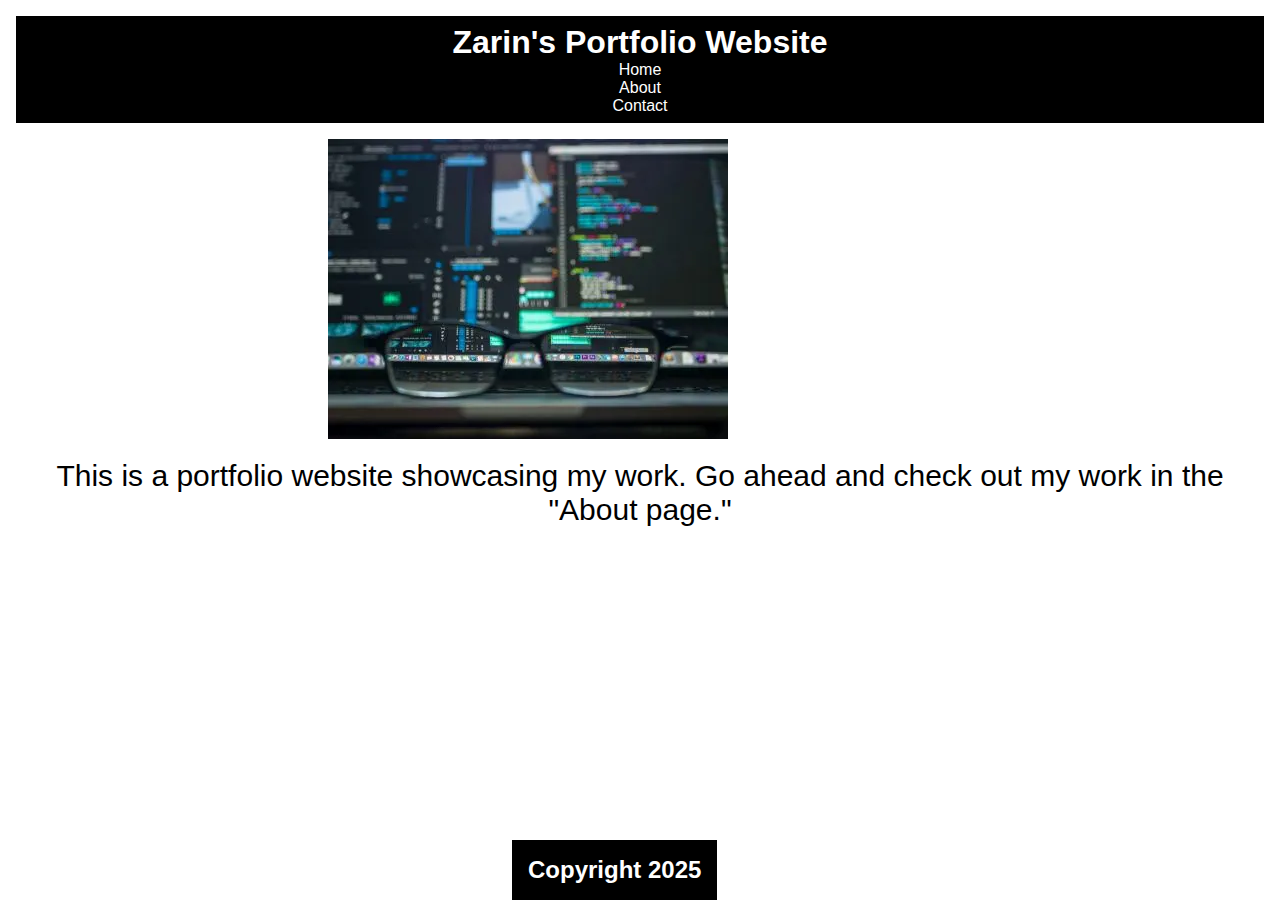
<file: index.html>
<!DOCTYPE html>
<html lang="en">
<head>
    <meta charset="UTF-8">
    <meta name="Description" content="INF 7420 Project">
    <meta name="viewport" content="width=device-width, initial-scale=1.0">
    <title>Zarin Khan - Portfolio</title>
    <link rel="stylesheet" href="style.css">
</head>
<body>
   <header>
    <nav class="navbar">

        <h1>Zarin's Portfolio Website</h1>
        <ul>
            <li><a href="home.html">Home</a></li>
            <li><a href="about.html">About</a></li>
            <li><a href="contact.html">Contact</a></li>
        </ul>
    </nav>
   </header>
<main>
    <div class="featured-image-container"><img src="images/computer4.webp"
         alt="an image of a pair of glasses on a computer"></div>
    <div class="featured-text-container">
        <p>This is a portfolio website showcasing my work. Go ahead and check out my work in the "About page."</p>
    </div>
</main>
   <footer>
    <div>
        <h2>
            <p>
                Copyright 2025
            </p>
        </h2>
    </div>
   </footer>
</body>
</html>
</file>
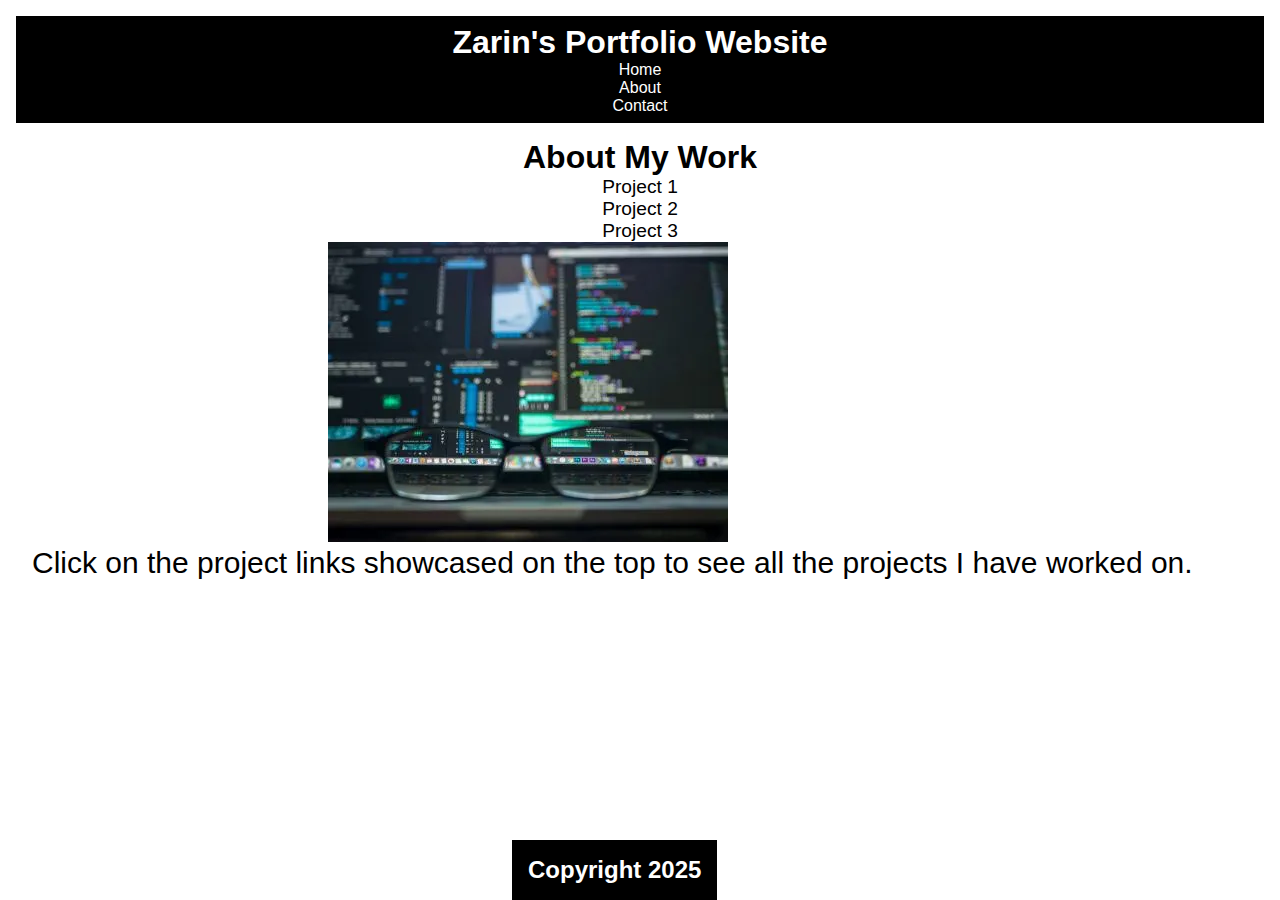
<file: about.html>
<!DOCTYPE html>
<html lang="en">
<head>
    <meta charset="UTF-8">
    <meta name="Description" content="INF 7420 Project">
    <meta name="viewport" content="width=device-width, initial-scale=1.0">
    <title>Zarin Khan - Portfolio</title>
    <link rel="stylesheet" href="style.css">
</head>
<body>
   <header>
    <nav class="navbar">
        <h1>Zarin's Portfolio Website</h1>
        <ul>
            <li><a href="home.html">Home</a></li>
            <li><a href="about.html">About</a></li>
            <li><a href="contact.html">Contact</a></li>
        </ul>
    </nav>
   </header>
   <main>
    <nav class="navother">
        <h1> About My Work</h1>
        <ul>
            <li><a href="Project 1.html">Project 1</a></li>
            <li><a href="Project 2.html">Project 2</a></li>
            <li><a href="Project 3.html">Project 3</a></li>
        </ul>
    </nav>
    <div class="featured-image-container"><img src="images/computer4.webp"
        alt="an image of a pair of glasses on a computer"></div>
    <p1 class="featured-text-container ">Click on the project links showcased on the top to see all the projects I have worked on.</p1>
   </main>
   <footer>
    <div>
        <h2>
            <p>
                Copyright 2025
            </p>
        </h2>
    </div>
   </footer>
</body>
</html>
</file>
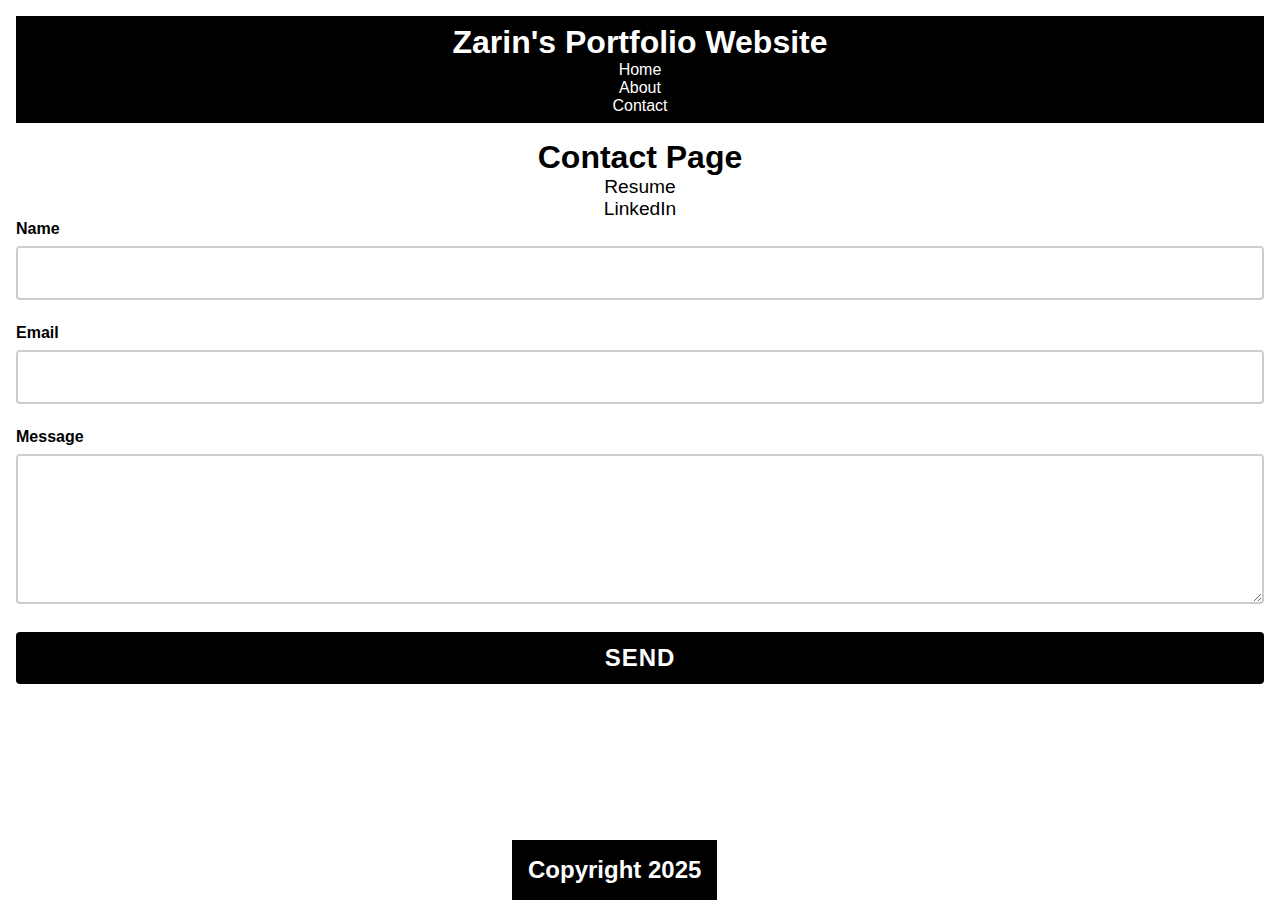
<file: contact.html>
<!DOCTYPE html>
<html lang="en">
<head>
    <meta charset="UTF-8">
    <meta name="Description" content="INF 7420 Project">
    <meta name="viewport" content="width=device-width, initial-scale=1.0">
    <title>Zarin Khan - Portfolio</title>
    <link rel="stylesheet" href="style.css">
</head>
<body>
   <header>
    <nav class="navbar">
        <h1>Zarin's Portfolio Website</h1>
        <ul>
            <li><a href="home.html">Home</a></li>
            <li><a href="about.html">About</a></li>
            <li><a href="contact.html">Contact</a></li>
        </ul>
    </nav>
   </header>
   <main>
    <nav class="navother">
        <h1> Contact Page</h1>
        <ul>
        <!--<li><a href="Contact Form.html">Contact Form</a></li>-->
            <li><a href="Resume.html">Resume</a></li>
            <li><a href="https://www.linkedin.com/in/zarin-khan-131779144/">LinkedIn</a></li>
        </ul>
    </nav>
    <!-- div class="featured-image-container"><img src="images/image for website.jpg" alt="an stock image of graph in different colors"></div> -->
    <!-- div class <p1 class="featured-text-container ">I have included links to a contact form, resume and Linkedln to get in contact with me and see where I am currently in my professional journey.</p1>-->
    <form action="https://formspree.io/f/gh2538@wayne.edu" method="POST" class="validate">
       <div>
        <label for="name">Name</label>
        <input id="name" type="text" name="name" class="form-input">
       </div>
       <div>
        <label for="email">Email</label>
        <input id="email" type="email" name="_replyto" class="form-input" required>
       </div>
       <div>
        <label for="message">Message</label>
        <textarea id="message" name="message"     
        class="form-input" rows="4" required></textarea>
       </div>
       <div>
        <input type="submit" value="Send">
       </div>
    </form>
</main>
   <footer>
    <div>
        <h2>
            <p>
                Copyright 2025
            </p>
        </h2>
    </div>
   </footer>
   <script src="script.js"></script>
</body>
</html>
</file>
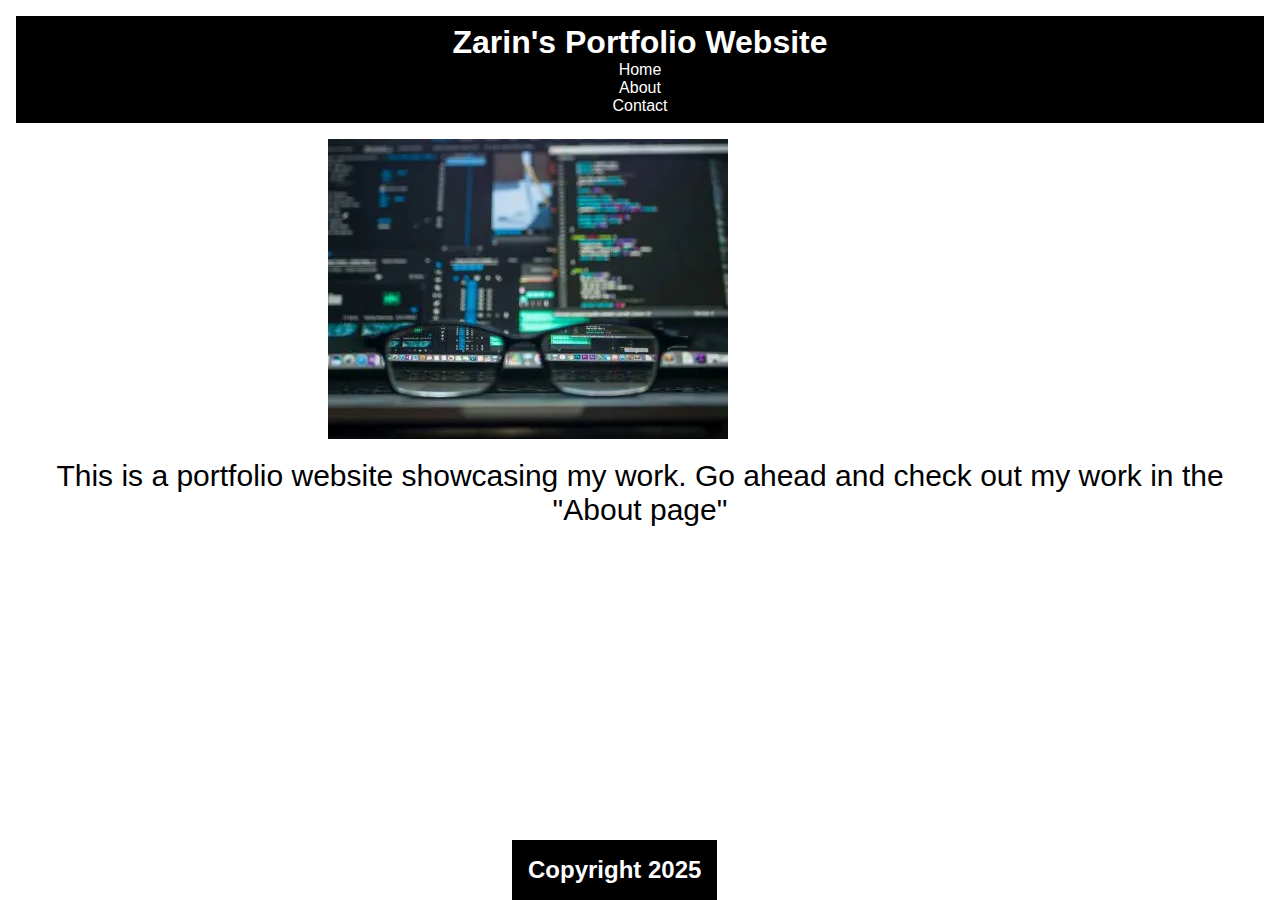
<file: home.html>
<!DOCTYPE html>
<html lang="en">
<head>
    <meta charset="UTF-8">
    <meta name="Description" content="INF 7420 Project">
    <meta name="viewport" content="width=device-width, initial-scale=1.0">
    <title>Zarin Khan - Portfolio</title>
    <link rel="stylesheet" href="style.css">
</head>
<body>
   <header>
    <nav class="navbar">
        <h1>Zarin's Portfolio Website</h1>
        <ul>
            <li><a href="home.html">Home</a></li>
            <li><a href="about.html">About</a></li>
            <li><a href="contact.html">Contact</a></li>
        </ul>
    </nav>
   </header>
   <main>
    <div class="featured-image-container"><img src="images/computer4.webp"
        alt="an image of a pair of glasses on a computer"></div>
    <div class="featured-text-container">
        <p>This is a portfolio website showcasing my work. Go ahead and check out my work in the "About page"</p>
    </div>
   </main>
   <footer>
    <div>
        <h2>
            <p>
                Copyright 2025
            </p>
        </h2>
    </div>
   </footer>
</body>
</html>
</file>
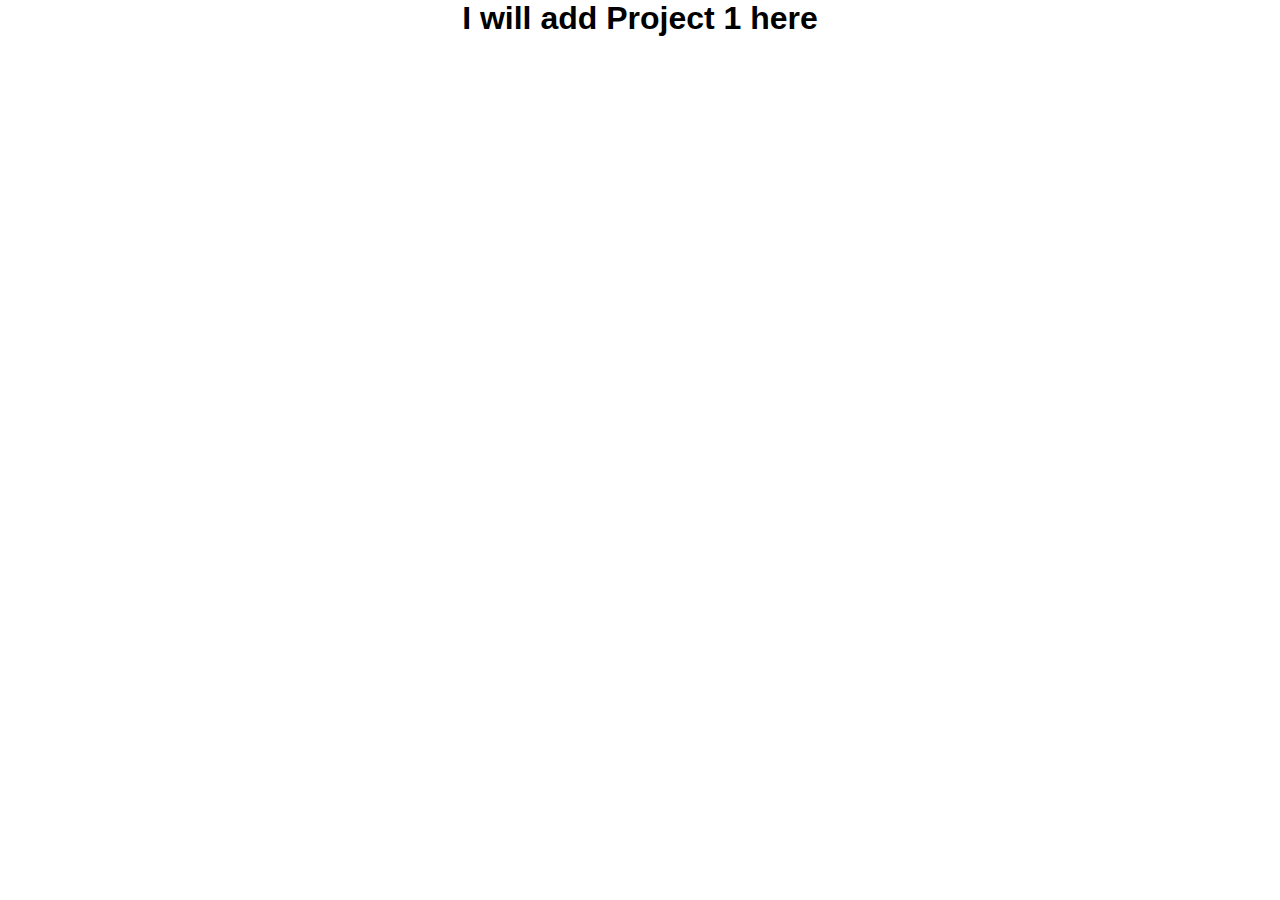
<file: Project 1.html>
<!DOCTYPE html>
<html lang="en">
<head>
    <meta charset="UTF-8">
    <meta name="Project 1" content="INF 7420 Project">
    <meta name="viewport" content="width=device-width, initial-scale=1.0">
    <link rel="stylesheet" href="style.css">
    <title>Project 1</title>
</head>
<body>
    <h1>I will add Project 1 here</h1>
</body>
</html>
</file>
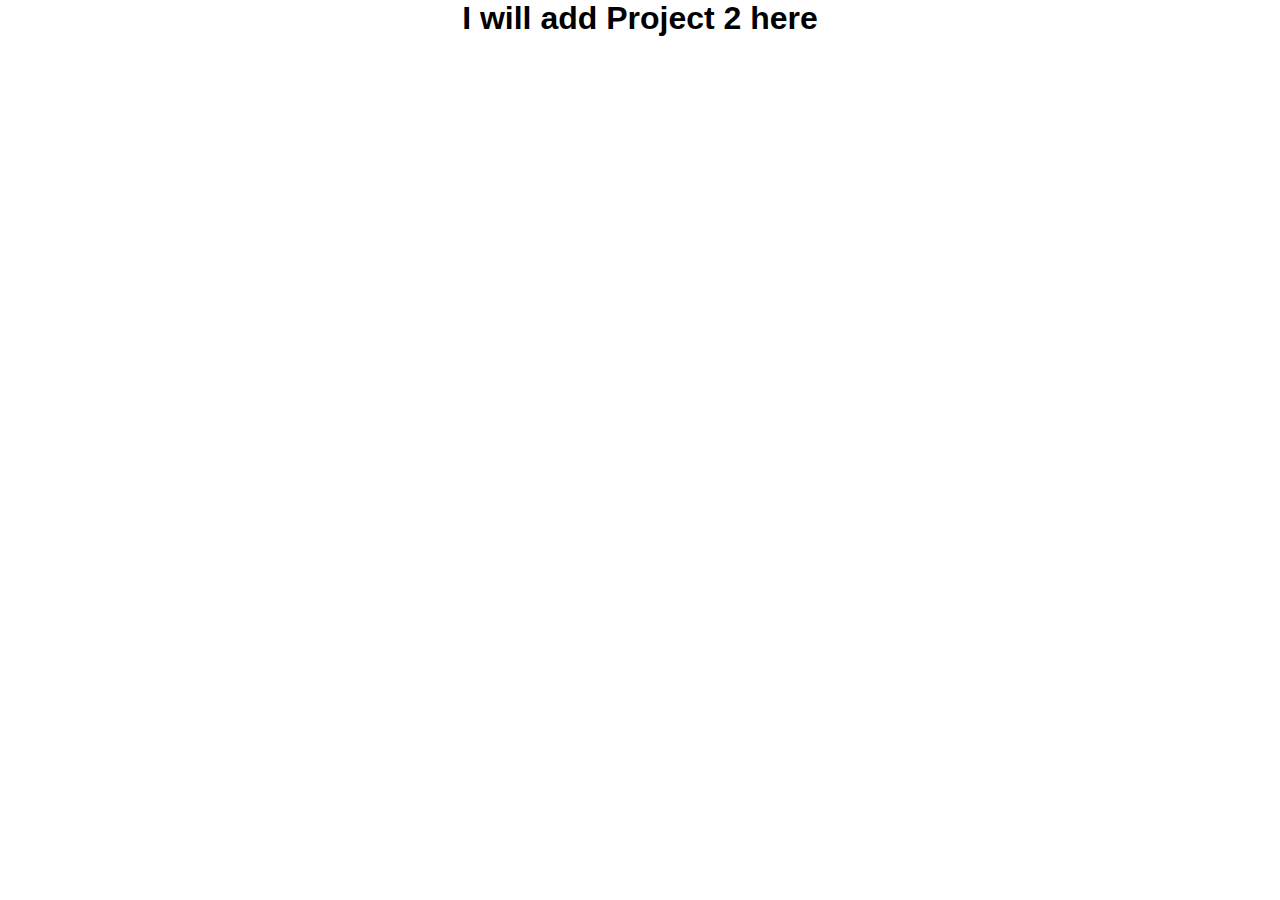
<file: Project 2.html>
<!DOCTYPE html>
<html lang="en">
<head>
    <meta charset="UTF-8">
    <meta name="Project 2" content="INF 7420 Project">
    <meta name="viewport" content="width=device-width, initial-scale=1.0">
    <link rel="stylesheet" href="style.css">
    <title>Project 2</title>
</head>
<body>
    <h1>I will add Project 2 here</h1>
</body>
</html>
</file>
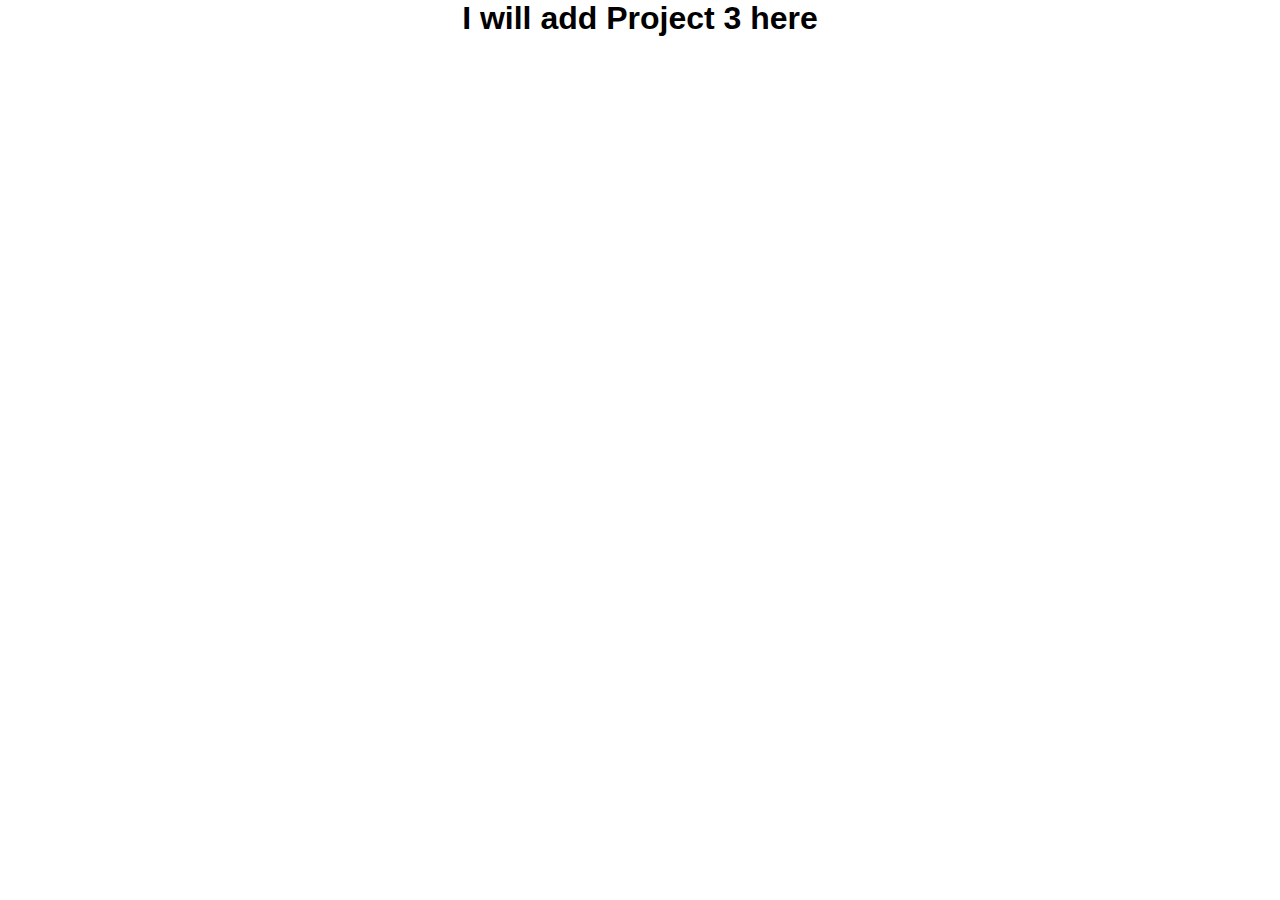
<file: Project 3.html>
<!DOCTYPE html>
<html lang="en">
<head>
    <meta charset="UTF-8">
    <meta name="Project 2" content="INF 7420 Project">
    <meta name="viewport" content="width=device-width, initial-scale=1.0">
    <link rel="stylesheet" href="style.css">
    <title>Project 3</title>
</head>
<body>
    <h1>I will add Project 3 here</h1>
</body>
</html>
</file>
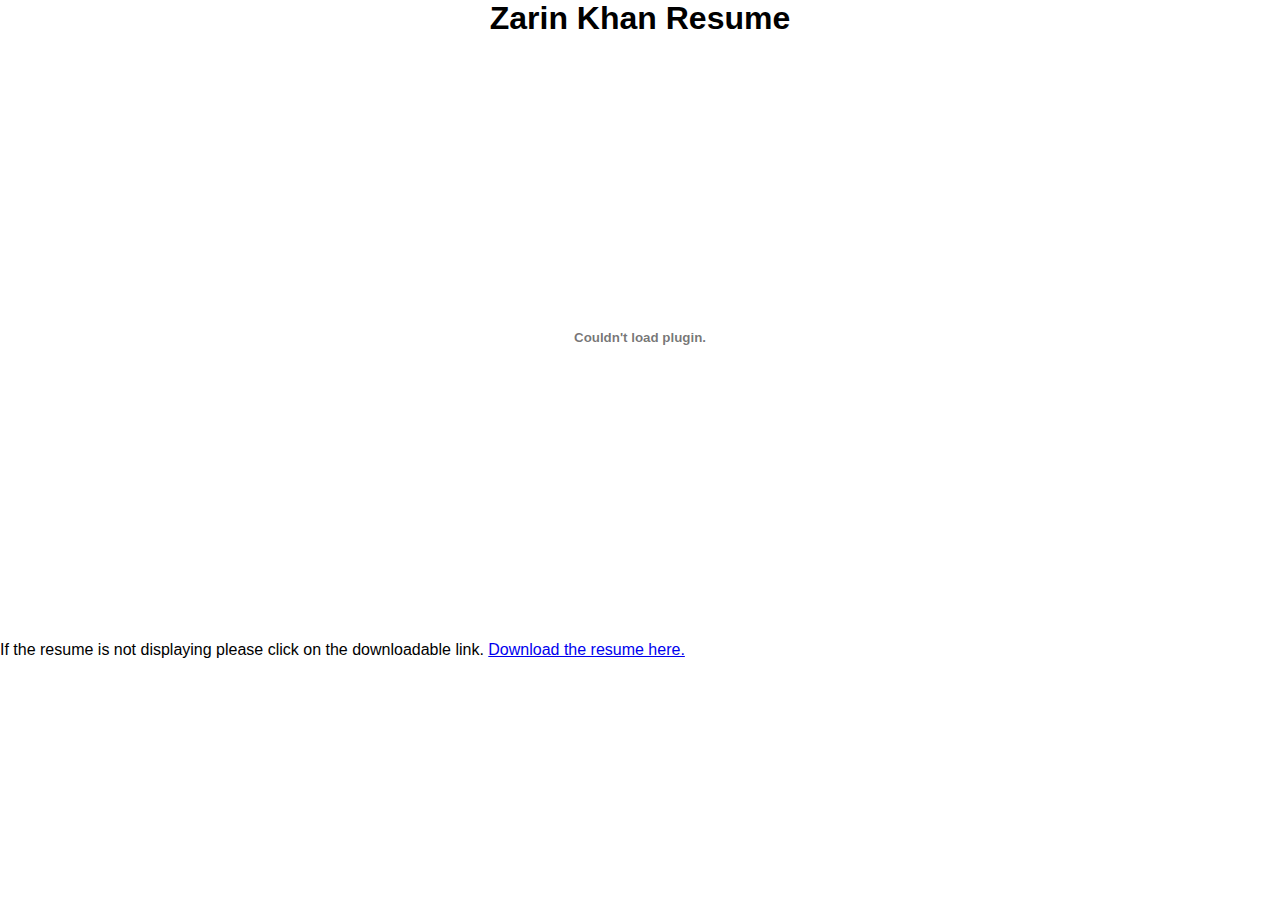
<file: Resume.html>
<!DOCTYPE html>
<html lang="en">
<head>
    <meta charset="UTF-8">
    <meta name="Resume" content="INF 7420 Project">
    <meta name="viewport" content="width=device-width, initial-scale=1.0">
    <title>Resume</title>
    <link rel="stylesheet" href="style.css">
</head>
<body>
    <h1>Zarin Khan Resume</h1>
    <embed src="resume/Zarin Khan Resume for Website.pdf" type="application/pdf" width="100%" height="600px">
    <p>If the resume is not displaying please click on the downloadable link. 
        <a href="resume/Zarin Khan Resume for Website.pdf" download>Download the resume here.</a>
    </p>
</body>
</html>
</file>
<file: style.css>
* {
    box-sizing: border-box;
    padding: 0;
    margin: 0;
  }

body{
    background-color: white;
    color: black;
    font-family:'Gill Sans', 'Gill Sans MT', 'Calibri', 'Trebuchet MS', sans-serif;
    flex-direction: column;
}

header{
    margin: 1rem 1rem 0 1rem;
    padding: 0.5rem 1rem;
    font-family:'Gill Sans', 'Gill Sans MT', 'Calibri', 'Trebuchet MS', sans-serif;
    background-color: black;
    color: white;
}

h1{
    text-align: center;
}

.navbar ul{
    list-style-type: none;
}

.navbar a{
    color: white;
    text-align: center;
    text-decoration: none;
    display: block;
    text-align: center;
}

main {
    padding: 1rem 1rem 2rem;
    flex-grow: 1;
  }

  footer {
    padding: 1rem;
    background-color: black;
    color: white;
    position:fixed;
    left: 40%;
    bottom: 0;
    font-family:'Gill Sans', 'Gill Sans MT', 'Calibri', 'Trebuchet MS', sans-serif;
  }

  .featured-image-container {
    display: block;
    margin-left: auto;
    margin-right: auto;
    width: 50%;
  }

  .featured-text-container {
    margin-left: auto;
    margin-right: auto;
    font-size: 30px;
    text-align: center;
    padding: 1rem 1rem 2rem;
  }

.navother ul{
    list-style-type: none;
}

.navother a{
    color: black;
    text-decoration: none;
    display: block;
    text-align: center;
    font-size: larger;
}

label {
  display: block;
  font-weight: 700;
  margin-bottom: 0.5em;
}

.form-input {
  border: 2px solid #ccc;
  border-radius: 4px;
  font-size: 16px;
  font-weight: 400;
  padding: 1em;
  margin-bottom: 1.5em;
  width: 100%;
}

.form-input:focus {
  outline: none;
  border: 2px solid #261f17;
}

[type="submit"] {
  background: black;
  color: white;
  width: 100%;
  font-size: 1.5em;
  font-weight: 700;
  text-transform: uppercase;
  letter-spacing: 1px;
  border-radius: 4px;
  border: 0;
  padding: .5em;
  cursor: pointer;

}

[type= "submit"]:hover,
[type="submit"]:focus {
  background: black;
}

textarea {
  height: 150px;
  resize: vertical;
}

.error {
  border-color: #C62828;
}

.error-message {
  color: #C62828;
  margin: -1em 0 1.5em;
}
</file>
